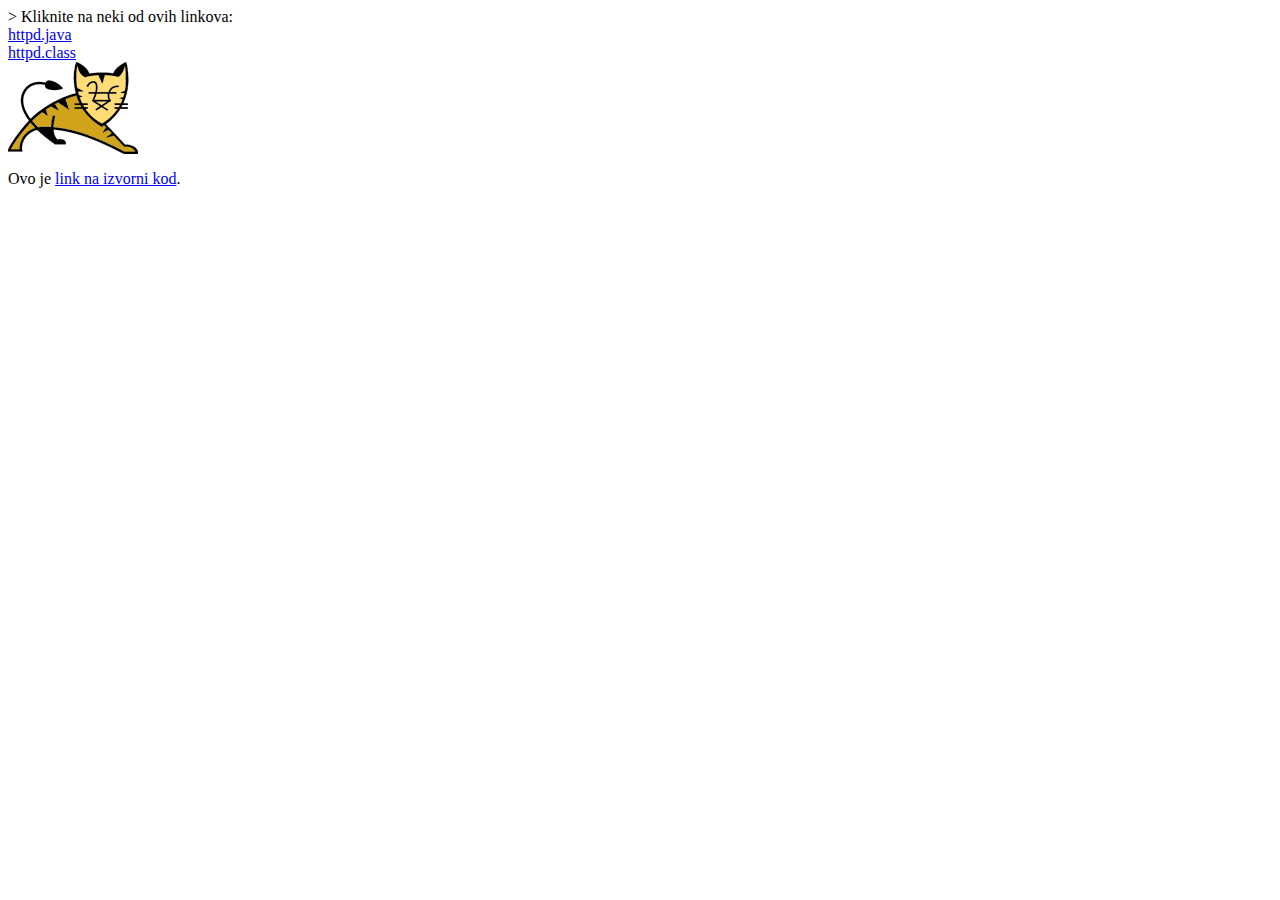
<file: pripremaZaKolokvijum/Http Protokol/index.html>
<html>
<head>
<link rel="icon" type="image/ico" href="favicon.ico">
</head>>
<body>
Kliknite na neki od ovih linkova: <br>
<a href="src/primer04/httpd.java">httpd.java</a><br>
<a href="bin/primer04/httpd.class">httpd.class</a><br>
<img src="tomcat.gif">
<p>
  Ovo je <a href="source.zip">link na izvorni kod</a>.
</p>
</body>
</html>
</file>
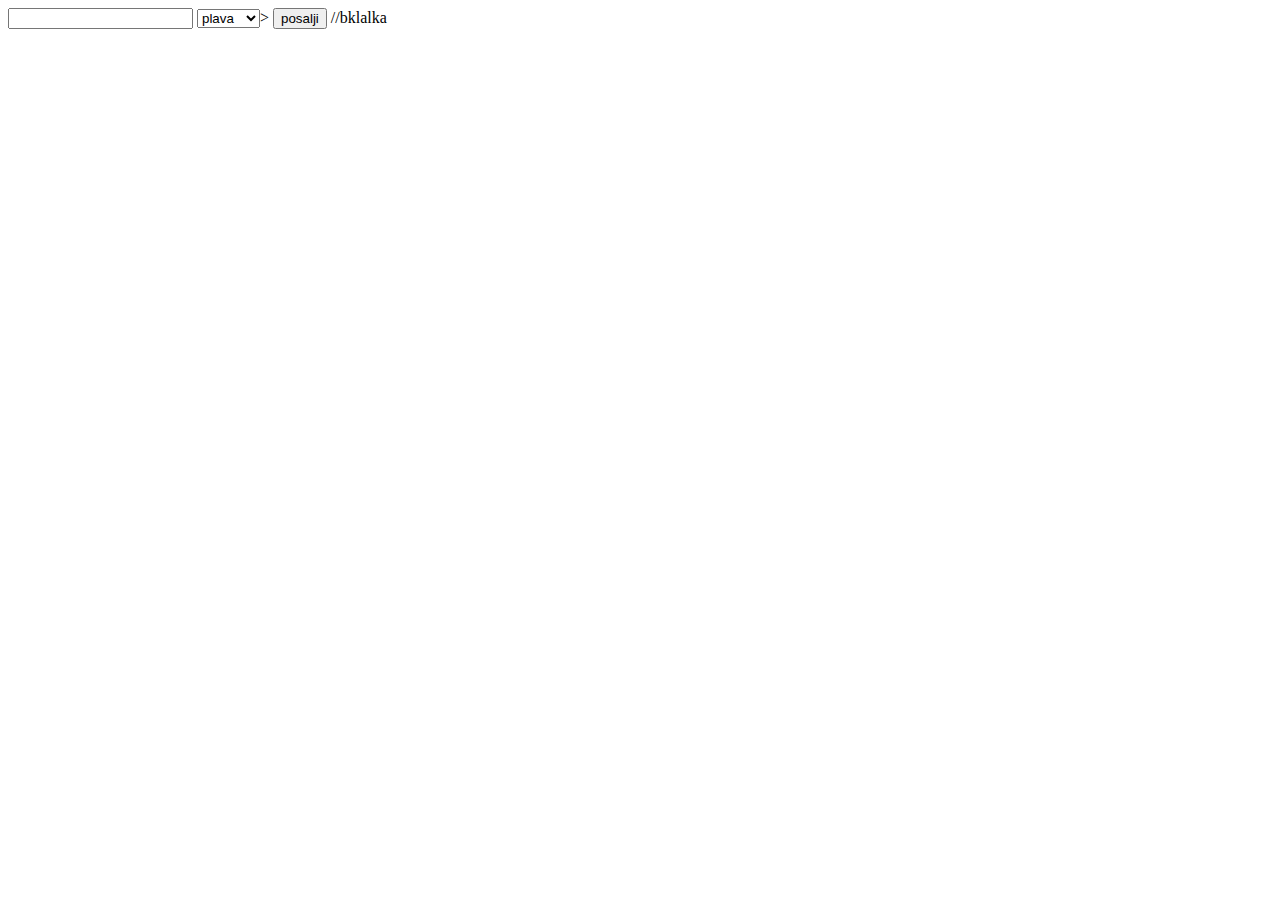
<file: pripremaZaKolokvijum/Http Protokol/brisanije.html>
<!DOCTYPE html PUBLIC "-//W3C//DTD HTML 4.01 Transitional//EN" "http://www.w3.org/TR/html4/loose.dtd">
<html>
<head>
<meta http-equiv="Content-Type" content="text/html; charset=UTF-8">
<title>Insert title here</title>
<link rel="icon" type="image/ico" href="favicon.ico">
</head>
<body>
	<form action="http://localhost/obrisi">
		<input type="text" name="trazenoIme" />
		<select name="boja">
		<option value="blue">plava</option>
		<option value="red">crvena</option>
		<option value="green">zelena</option>
		</select>>
		<input type="submit" value="posalji" />
		//bklalka
	</form>
</body>
</html>
</file>
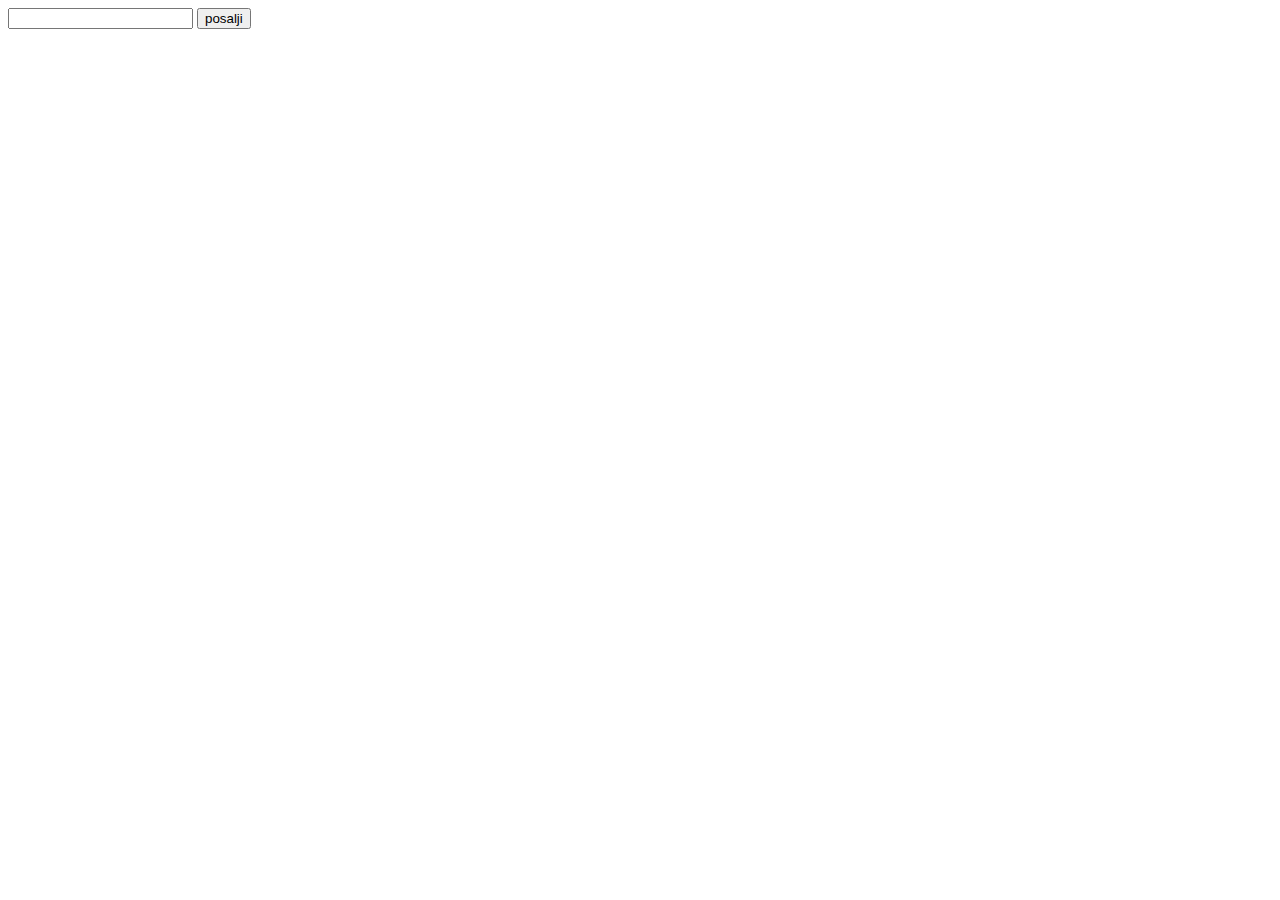
<file: pripremaZaKolokvijum/Http Protokol/dodaj.html>
<!DOCTYPE html PUBLIC "-//W3C//DTD HTML 4.01 Transitional//EN" "http://www.w3.org/TR/html4/loose.dtd">
<html>
<head>
<meta http-equiv="Content-Type" content="text/html; charset=UTF-8">
<title>Insert title here</title>
</head>
<body>
	<form action="http://localhost/dodaj">
		<input type="text" name="ime" />
		<input type="submit" value="posalji" />
	</form>
</body>
</html>
</file>
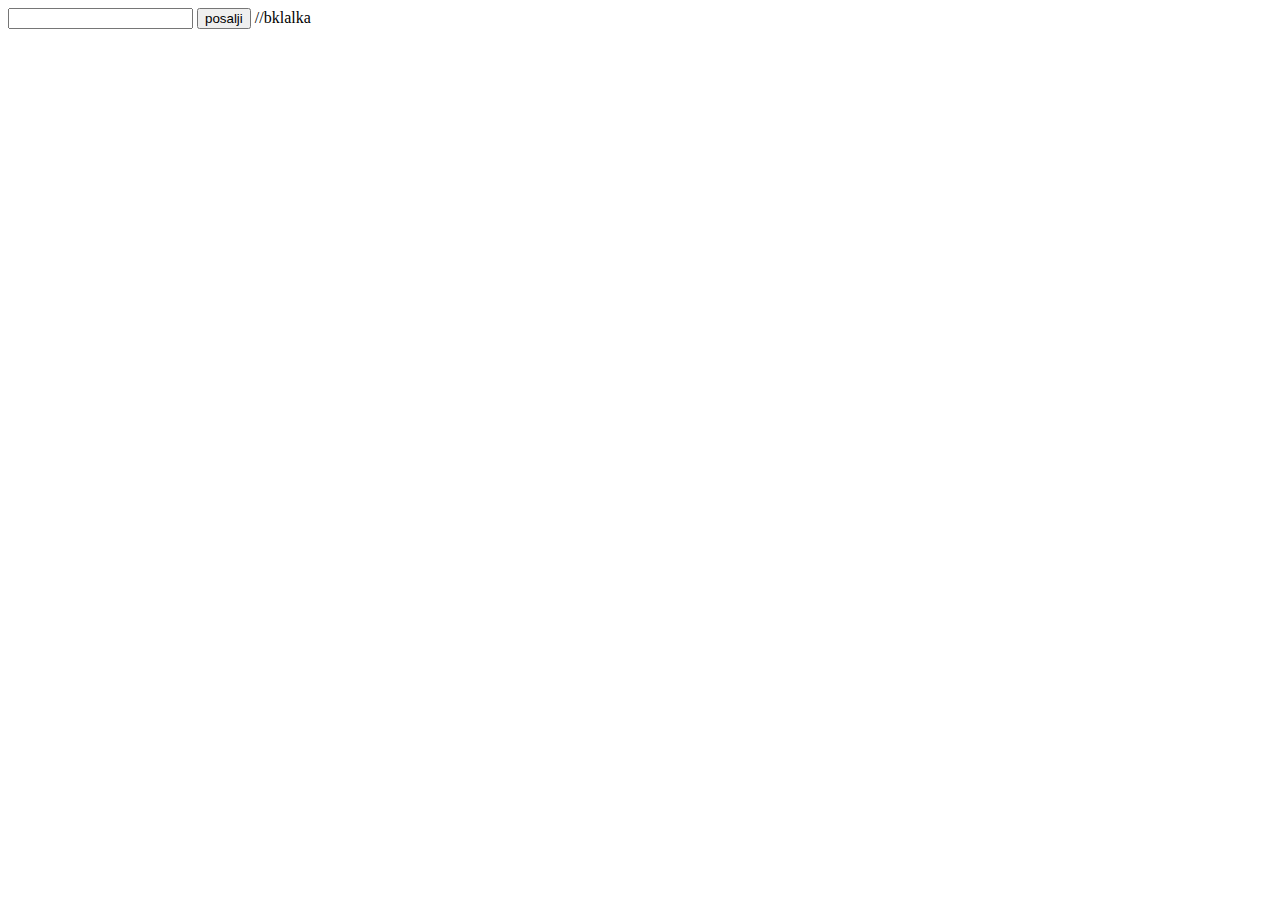
<file: pripremaZaKolokvijum/Http Protokol/pretraga.html>
<!DOCTYPE html PUBLIC "-//W3C//DTD HTML 4.01 Transitional//EN" "http://www.w3.org/TR/html4/loose.dtd">
<html>
<head>
<meta http-equiv="Content-Type" content="text/html; charset=UTF-8">
<title>Insert title here</title>
<link rel="icon" type="image/ico" href="favicon.ico">
</head>
<body>
	<form action="http://localhost/nadji">
		<input type="text" name="trazenoIme" />
		<input type="submit" value="posalji" />
		//bklalka
	</form>
</body>
</html>
</file>
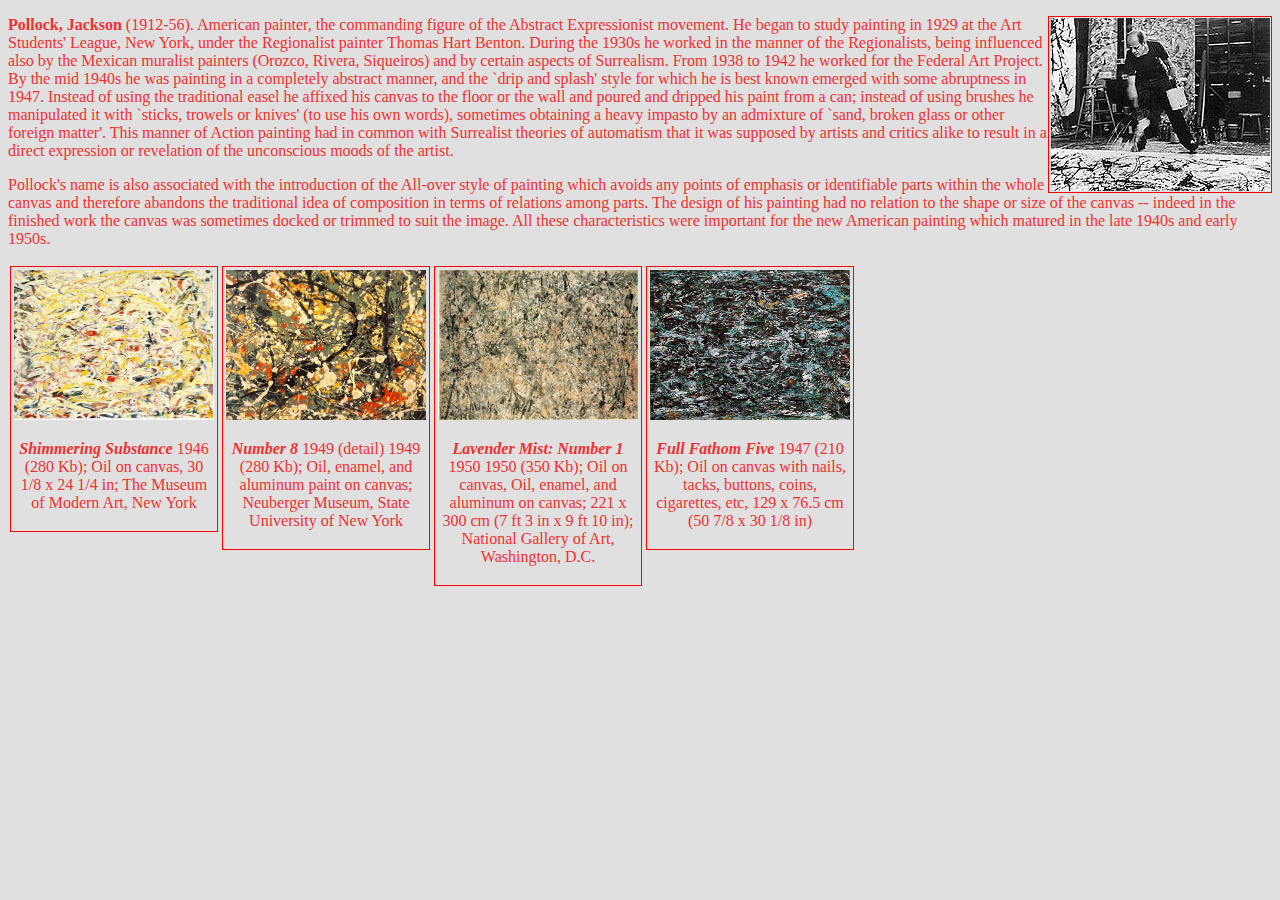
<file: v3/VEYBE3/zad2.html>
<!DOCTYPE html>

<html>
<head>
	<style>
		body {
			color: #f03030;
			font-family: Georgia, serif;
			background-color: #e0e0e0;
		}

		#pollockContainer {
		}

		#pollockContainer img {
			float:right;
			padding: 1px;
			border-width: 1px;
			border-color: red;
			border-style: solid;
		}

		.containerGallery {
			float:left;
			width: 220px;
			border: 1px;
			border-color: red;
			border-style: solid;
			margin: 2px;
			padding: 3px;
			width: 200px;
			word-wrap: break-word;
			text-align: center;
		}
		.containerGallery img{
			width: 200px;
			height: 150px;
		}
		.containerGallery img:hover{
			border-style: solid;
			border-width: 1px;
			border-color: red;
		}

		.naziv{
			font-weight: bold;
		}
	</style>
	<title>Drugi zadatak</title>
</head>

<body>
	<div id="pollockContainer">
		<img src="Pollock.jpg" alt="pollock" title="Pollock"/>
		<p>
			<strong>Pollock, Jackson</strong> (1912-56). American painter, the commanding figure of the Abstract Expressionist movement.

He began to study painting in 1929 at the Art Students' League, New York, under the Regionalist painter Thomas Hart Benton. During the 1930s he worked in the manner of the Regionalists, being influenced also by the Mexican muralist painters (Orozco, Rivera, Siqueiros) and by certain aspects of Surrealism. From 1938 to 1942 he worked for the Federal Art Project. By the mid 1940s he was painting in a completely abstract manner, and the `drip and splash' style for which he is best known emerged with some abruptness in 1947. Instead of using the traditional easel he affixed his canvas to the floor or the wall and poured and dripped his paint from a can; instead of using brushes he manipulated it with `sticks, trowels or knives' (to use his own words), sometimes obtaining a heavy impasto by an admixture of `sand, broken glass or other foreign matter'. This manner of Action painting had in common with Surrealist theories of automatism that it was supposed by artists and critics alike to result in a direct expression or revelation of the unconscious moods of the artist.

		</p>
		<p>
		Pollock's name is also associated with the introduction of the All-over style of painting which avoids any points of emphasis or identifiable parts within the whole canvas and therefore abandons the traditional idea of composition in terms of relations among parts. The design of his painting had no relation to the shape or size of the canvas -- indeed in the finished work the canvas was sometimes docked or trimmed to suit the image. All these characteristics were important for the new American painting which matured in the late 1940s and early 1950s.

		</p>
	</div>

	<div class="containerGallery">
		<a target="_blank" href="shimmering.html">
		<img src="shimmering substance.jpg" alt="shimmer" title="shimmer"/>
		</a>
		<p>
		<em class="naziv">Shimmering Substance</em> 1946 (280 Kb); Oil on canvas, 30 1/8 x 24 1/4 in; The Museum of Modern Art, New York
		</p>
	</div>

	<div class="containerGallery">
		<img src="number 8.jpg" alt="no8" title="no8"/>
		<p>
		<em class="naziv">Number 8</em> 1949 (detail)
1949 (280 Kb); Oil, enamel, and aluminum paint on canvas; Neuberger Museum, State University of New York
		</p>
	</div>

	<div class="containerGallery">
		<img src="lavender mist.jpg" alt="lavander" title="lavander"/>
		<p>
		<em class="naziv">Lavender Mist: Number 1</em> 1950
1950 (350 Kb); Oil on canvas, Oil, enamel, and aluminum on canvas; 221 x 300 cm (7 ft 3 in x 9 ft 10 in); National Gallery of Art, Washington, D.C.
		</p>

	</div>
	<div class="containerGallery">
		<img src="full fathom five.jpg" alt="fathom" title="fathom"/>
		<p>
		<em class="naziv">Full Fathom Five</em>
1947 (210 Kb); Oil on canvas with nails, tacks, buttons, coins, cigarettes, etc, 129 x 76.5 cm (50 7/8 x 30 1/8 in)
		</p>
	</div>
</body>
</html>
</file>
